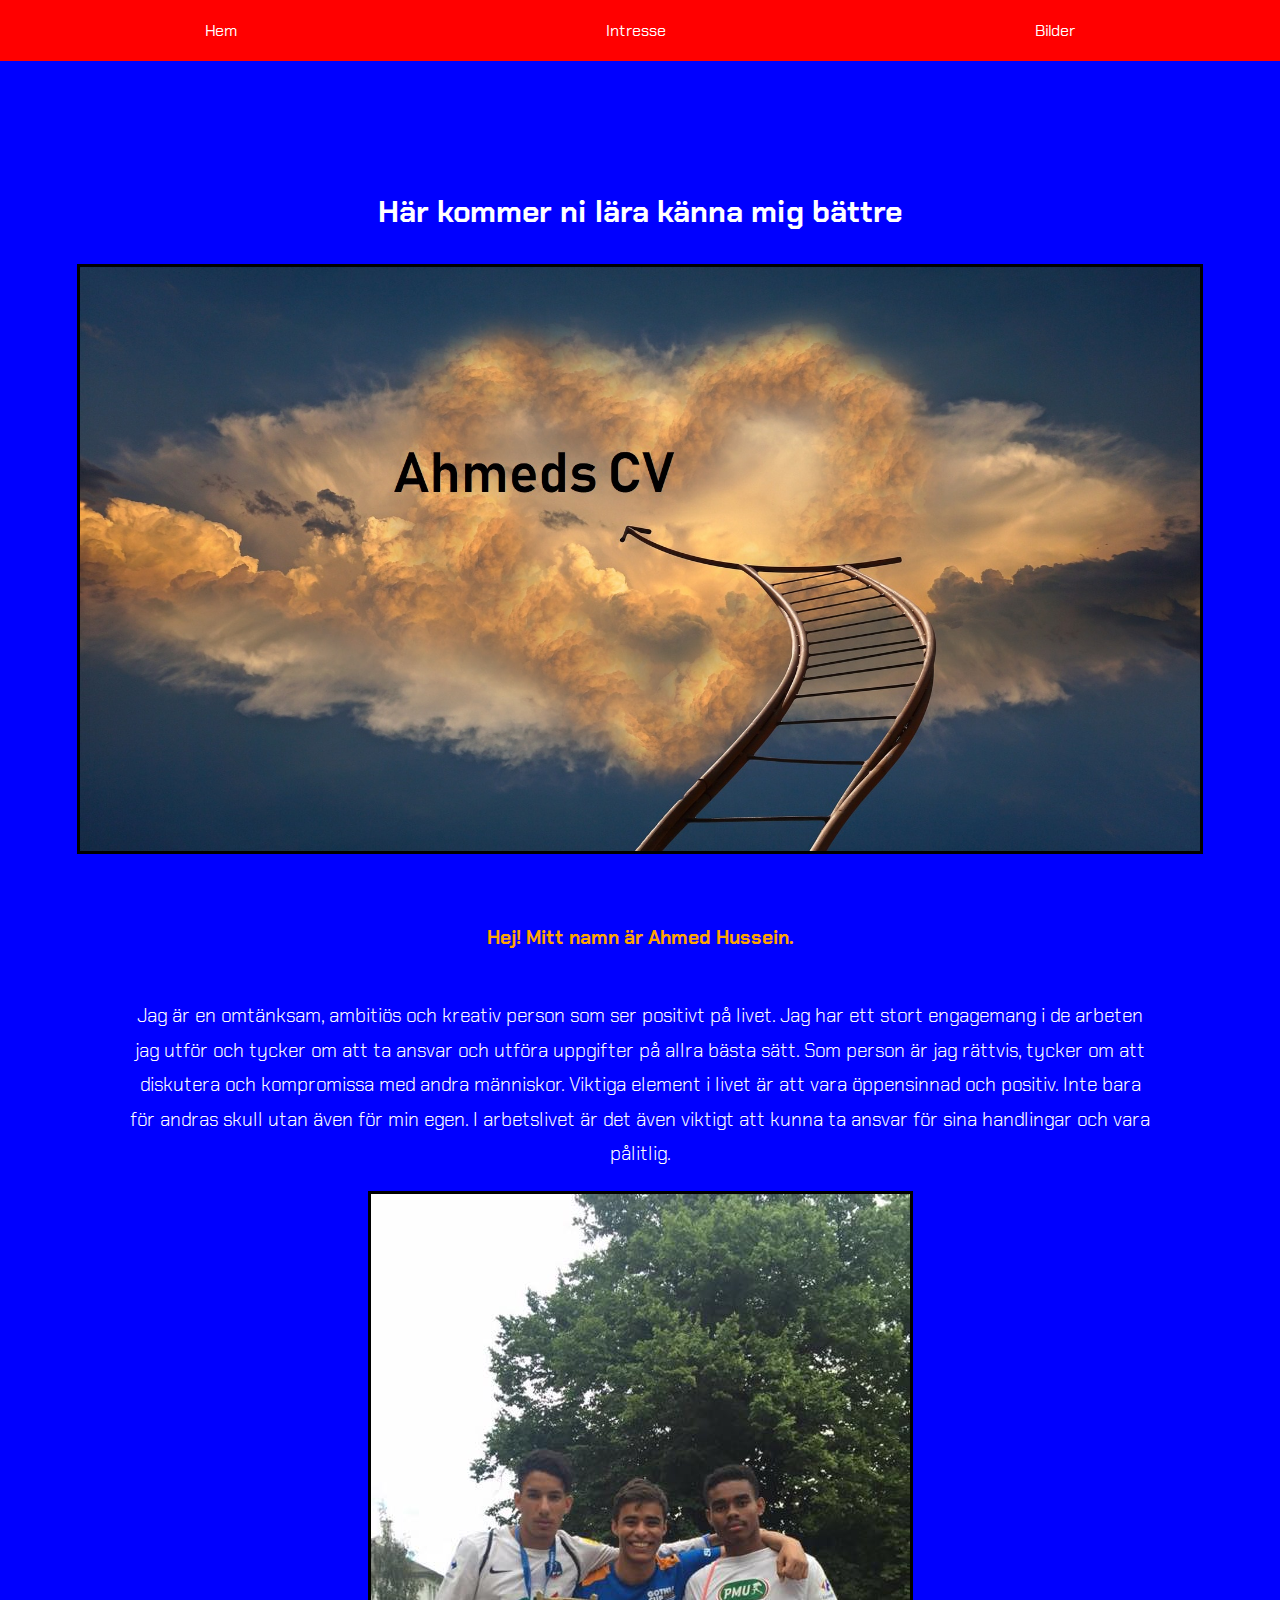
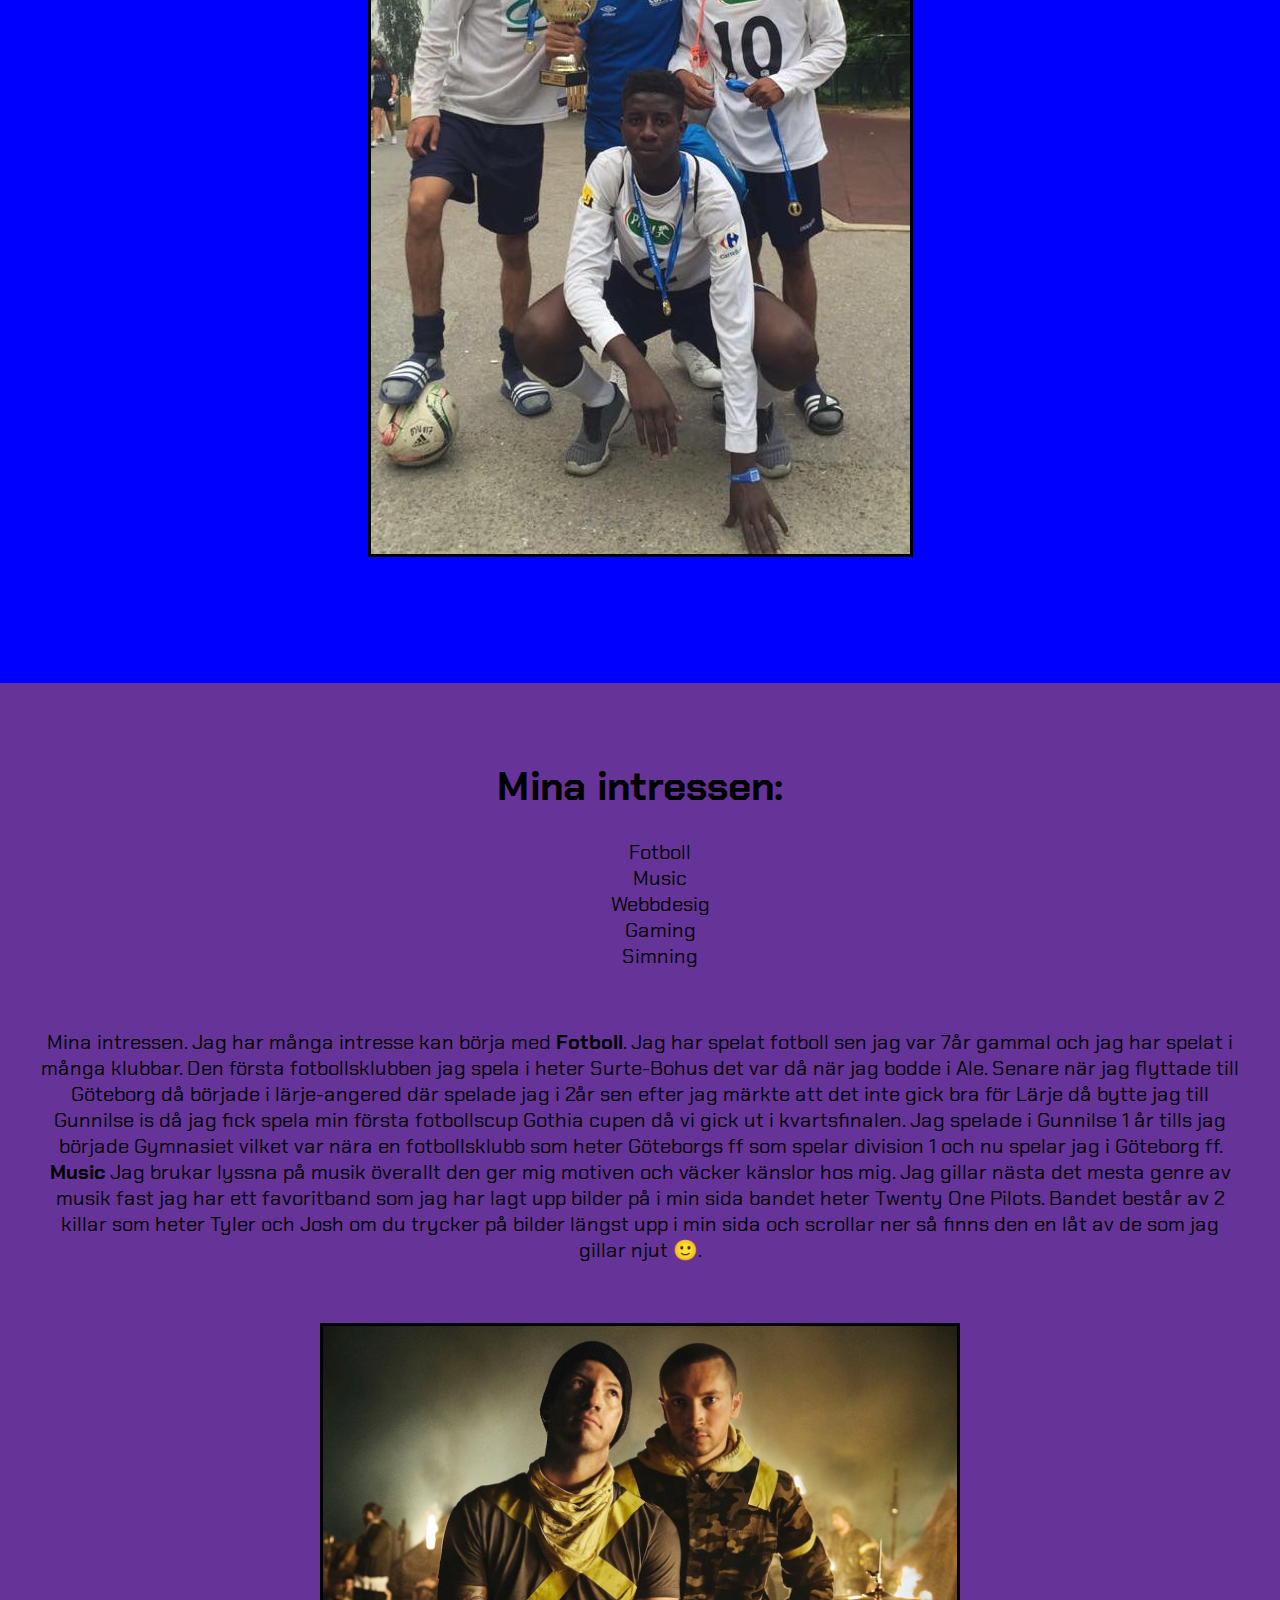
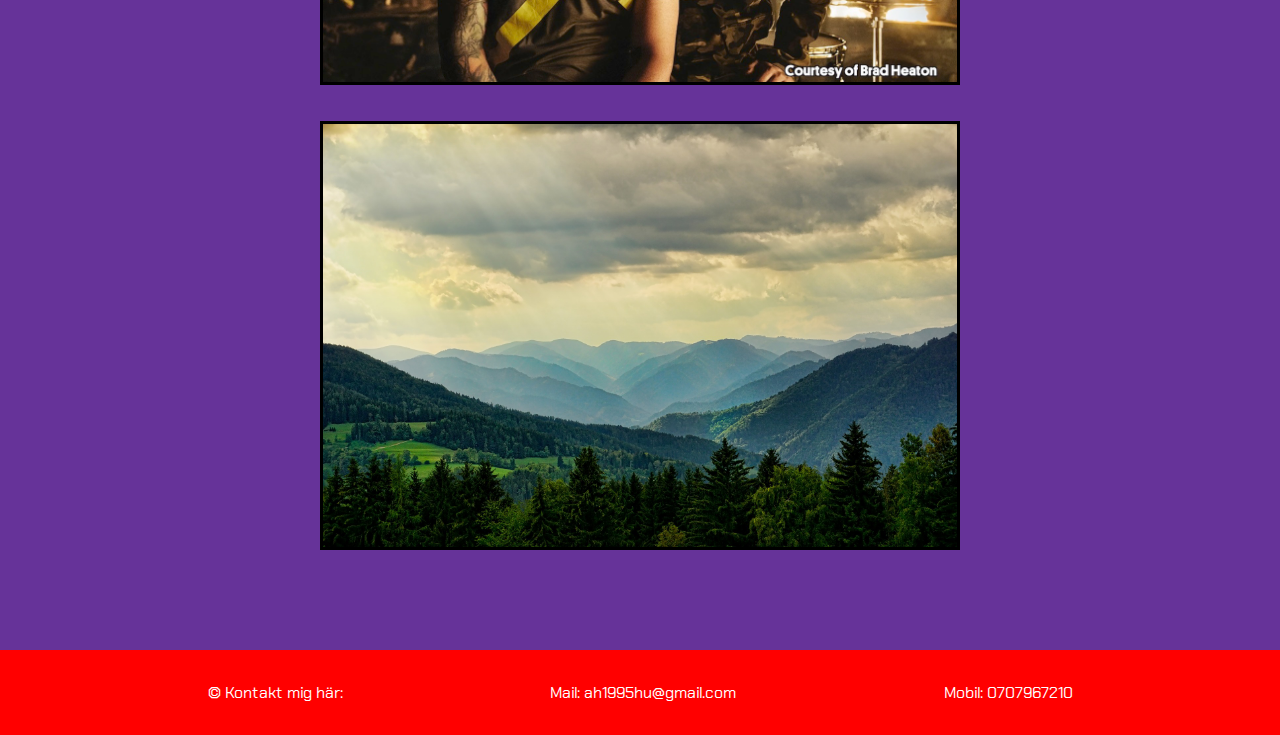
<file: index.html>
<!DOCTYPE html>
<html>
   <head>
      <title>Ahmeds CV </title>
      <meta charset="UTF-8">
      <meta name="viewport" content="width=device-width, initial-scale=1" />
      <link rel="stylesheet" type="text/css" href="style.css">
      <link href="https://fonts.googleapis.com/css?family=Chakra+Petch" rel="stylesheet">
   </head>
   <body>

      <nav>
            <ul class="mainnav">
                  <li><a href="index.html">Hem</a></li>
                  <li><a href="#intresse">Intresse</a></li>
                  <li><a href="sida2.html">Bilder</a></li>
            </ul>
      </nav>

      <div id="blog">
         <div class="post">
            <h2>Här kommer ni lära känna mig bättre</h2>
            <img id="banner" src="./images/heart.jpg">
            <!-- opening line -->
            <strong class="opening-line">Hej! Mitt namn är Ahmed Hussein.</strong>
            <p>Jag är en omtänksam, ambitiös och kreativ person som ser positivt på livet. Jag har ett stort engagemang i de arbeten jag utför och tycker om att ta ansvar och utföra uppgifter på allra bästa sätt. Som person är jag rättvis, tycker om att diskutera och kompromissa med andra människor. Viktiga element i livet är att vara öppensinnad och positiv. Inte bara för andras skull utan även för min egen. I arbetslivet är det även viktigt att kunna ta ansvar för sina handlingar och vara pålitlig.</p>
            <div class="image-container">
               <img src="./images/mig.jpg" />
            </div>
         </div>
      </div>

         
      <div  id="intresse">
      <h1>Mina intressen:</h1>
      <ul id="intresseLista">
            <li>Fotboll</li>
            <li>Music</li>
            <li>Webbdesig</li>
            <li>Gaming</li>
            <li>Simning</li>
      </ul>
      <p id="bigP">Mina intressen. Jag har många intresse kan börja med <strong>Fotboll</strong>. Jag har spelat fotboll sen jag var 7år gammal och jag har spelat i många klubbar. Den första fotbollsklubben jag spela i heter Surte-Bohus det var då när jag bodde i Ale. Senare när jag flyttade till Göteborg då började i lärje-angered där spelade jag i 2år sen efter jag märkte att det inte gick bra för Lärje då bytte jag till Gunnilse is då jag fick spela min första fotbollscup Gothia cupen då vi gick ut i kvartsfinalen. Jag spelade i Gunnilse 1 år tills jag började Gymnasiet vilket var nära en fotbollsklubb som heter Göteborgs ff som spelar division 1 och nu spelar jag i Göteborg ff. 
      <strong>Music</strong> Jag brukar lyssna på musik överallt den ger mig motiven och väcker känslor hos mig. Jag gillar nästa det mesta genre av musik fast jag har ett favoritband som jag har lagt upp bilder på i min sida bandet heter Twenty One Pilots. Bandet består av 2 killar som heter Tyler och Josh om du trycker på bilder längst upp i min sida och scrollar ner så finns den en låt av de som jag gillar njut 🙂.</p>

   <div class="images">
      <div class="image-container">
            <img src="./images/tyler.jpg" />
      </div>
      <!--
            Adding comment to ensure no whitespace between inline-block div elements from HTML file.
            -->
      <div class="image-container">
            <img src="./images/nature.jpg" />
      </div>
      </div>


      </div>

      <footer>
            <p>
            &copy; Kontakt mig här: 
            <a href="mailto:ah1995hu@gmail.com?Subject=Hello%Friend">  Mail: ah1995hu@gmail.com</a>
            <a href="tel:+46707967210">  Mobil: 0707967210</a>
            </p>
      </footer>


   </body>
</html>
</file>
<file: style.css>
/* Global Styles */
* {
  box-sizing: border-box;
  font-family: 'Chakra Petch', sans-serif;

}

html {
  font-size: 16px;
}

body {
  padding: 0px;
  margin: 0px;
  
}
.image-container {
  overflow: hidden;

}

.image-container2 {
  padding: 30px;
  overflow: hidden;
  
}

.image-container img , .image-container2 img {
  max-width: 100%;
  height: auto;
  display: block;
  margin-bottom: 30px;
}

a {
  text-decoration: none;
  color: white;
}

img {
  border: 3px solid black;
}

/* Banner Section */

#bigP {
  width: 100%;
  padding: 40px;

}


#banner {
  width: 110%;
}


/* Blog Post */

#blog {
  width: 100%;
  margin: auto;
  display: flex;
  flex-direction: column;
  align-items: center;
  background-color: blue;
}

#blog .post {
  width: 80%;
  margin-top: 12.5%;
  margin-bottom: 7.5%;
  display: flex;
  flex-direction: column;
  align-items: center;
  font-family: 'Merriweather', serif;
  font-weight: 300;
  font-size: 1.2em;
  text-align: center;
  line-height: 1.8;
  color: white;
}

.post h2 {
  font-size: 1.875rem;
}


ul.mainnav{
  width: 100%;
  overflow: auto;
  padding: 20px;
  background-color: red;
  display: flex;
  justify-content: space-around;
  position: fixed;
  margin: 0;
}

.mainnav li{
    list-style: none;
}

.post .opening-line {
  margin-top: 4.1875rem;
  margin-bottom: 1.5rem;
  color: orange;
  font-weight: bold;
}

.post .image-container  {
  width: 100%;
  display: flex;
  justify-content: center;
}

#intresse {
  padding-top: 50px;
  text-align: center;
  background-color: rebeccapurple;
  font-size: 20px;
}

ul li{
  list-style: none;
}

#intresseLista {
  width: 100%;
}

/* Blog Images */

.images {
  padding-bottom: 5%;
}

.images .image-container {
  display: inline-block;
  width: 50%;
}

/* Page 2 */

#mainContainer2 {
  padding-top: 60px;
  background-color: purple;
  text-align: center;
}

audio {
  margin: 50px;

}

/* Footer */

footer {
  padding: 1rem 0;
  font-family: 'Roboto', sans-serif;
  color: white;
  text-align: center;
  background-color: red;
}

footer p {
  display: flex;
  justify-content: space-evenly;
}
</file>
